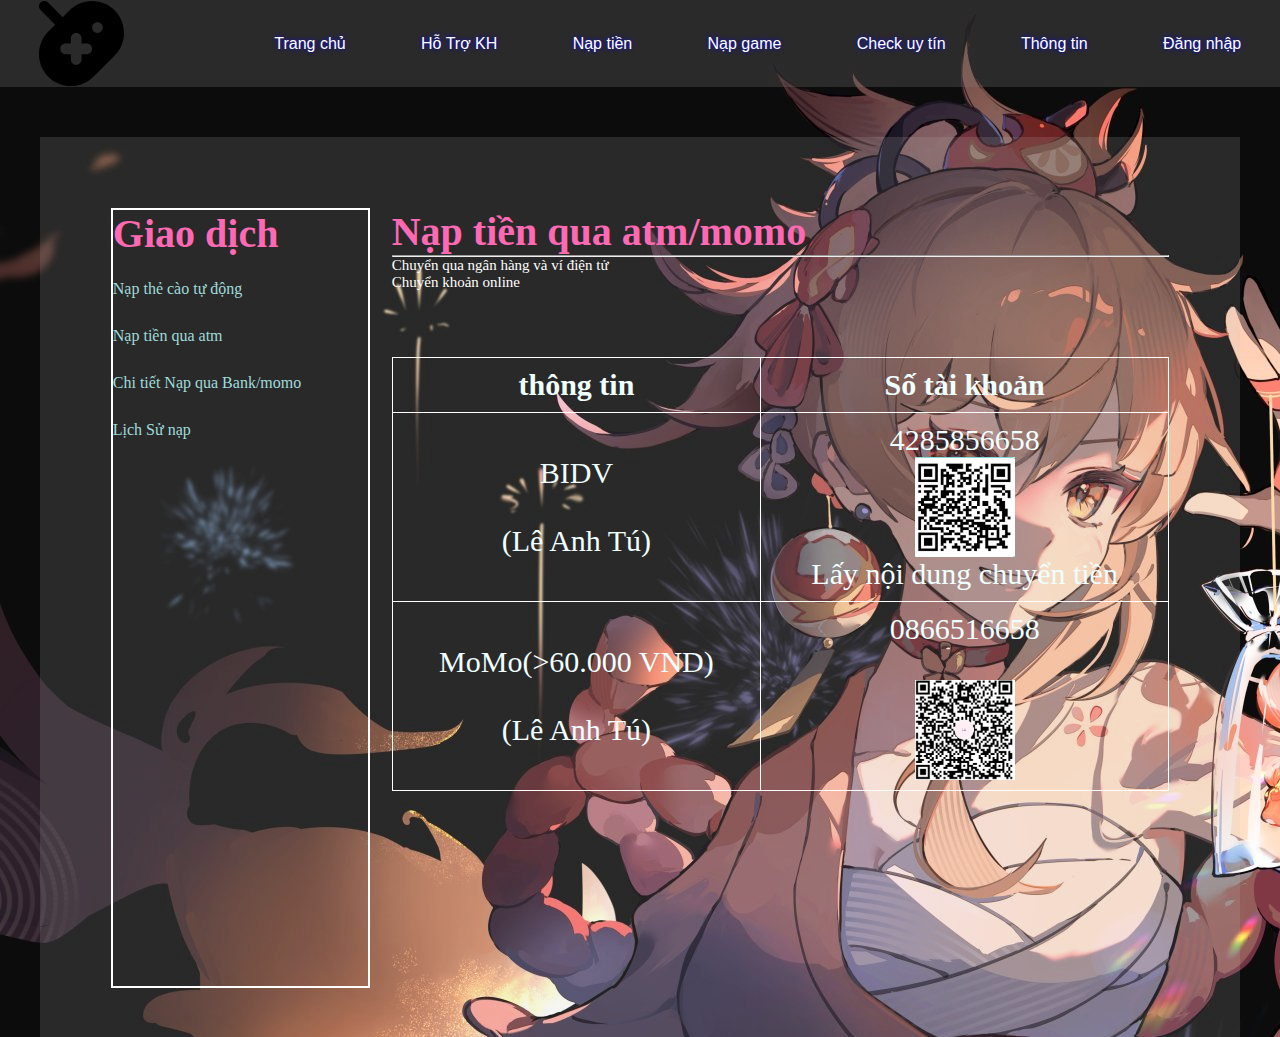
<file: naptien2.html>
<head>
  <meta charset="UTF-8" />
  <meta name="viewport" content="width=device-width, initial-scale=1.0" />
  <link rel="Shortcut icon" href="/logo/android-icon-36x36.png" />
  <link rel="stylesheet" href="style.css" />
  <link rel="stylesheet" href="naptien.css" />
  <title>Nạp tiền</title>
</head>
<body style="background-image: url(jr.jpeg)">
  <header>
    <div id="logo">
      <svg
        fill="#000000"
        version="1.0"
        id="Layer_1"
        xmlns="http://www.w3.org/2000/svg"
        xmlns:xlink="http://www.w3.org/1999/xlink"
        width="85px"
        height="85px"
        viewBox="0 0 64 64"
        enable-background="new 0 0 64 64"
        xml:space="preserve"
      >
        <g id="SVGRepo_bgCarrier" stroke-width="0"></g>
        <g
          id="SVGRepo_tracerCarrier"
          stroke-linecap="round"
          stroke-linejoin="round"
        ></g>
        <g id="SVGRepo_iconCarrier">
          <path
            d="M40,0c-6.625,0-12.625,2.688-16.969,7.031l-5.172,5.172L6.828,1.172c-1.562-1.562-4.094-1.562-5.656,0s-1.562,4.094,0,5.656 l11.031,11.031l-5.172,5.172C2.688,27.375,0,33.375,0,40c0,13.254,10.746,24,24,24c6.625,0,12.625-2.688,16.969-7.031l16-16 C61.312,36.625,64,30.625,64,24C64,10.746,53.254,0,40,0z M36,40h-4v4c0,2.211-1.789,4-4,4s-4-1.789-4-4v-4h-4c-2.211,0-4-1.789-4-4 s1.789-4,4-4h4v-4c0-2.211,1.789-4,4-4s4,1.789,4,4v4h4c2.211,0,4,1.789,4,4S38.211,40,36,40z M44,24c-2.211,0-4-1.789-4-4 s1.789-4,4-4s4,1.789,4,4S46.211,24,44,24z"
          ></path>
        </g>
      </svg>
    </div>
    <nav class="header-menu"></nav>
    <li><a href="/">Trang chủ</a></li>
    <li>
      <a
        href="https://www.messenger.com/e2ee/t/7139130669481759?locale=vi_VN"
        target
        >Hỗ Trợ KH</a
      >
    </li>
    <li><a href="/Nt.html">Nạp tiền</a></li>
    <li><a href="/ngame.html">Nạp game</a></li>
    <li><a href="/checkuytin.html">Check uy tín</a></li>
    <li><a href="/TTS.html">Thông tin</a></li>
    <li><a href="Đăng nhập">Đăng nhập</a></li>
  </header>
  <div class="css07">
    <div class="css08">
      <h3>Giao dịch</h3>
      <li><a href="/a">Nạp thẻ cào tự động</a></li>
      <li><a href="/naptien2.html">Nạp tiền qua atm</a></li>
      <li><a>Chi tiết Nạp qua Bank/momo</a></li>
      <li><a>Lịch Sử nạp</a></li>
    </div>
    <div class="css09">
      <h3 style="font-size: 40px; color: #ff69b4">Nạp tiền qua atm/momo</h3>
      <hr />
      <div class="css12">
        <p>Chuyển qua ngân hàng và ví điện tử</p>
        <p>Chuyển khoản online</p>
      </div>
      <div>
        <table class="table">
          <thead>
            <tr>
              <th>thông tin</th>
              <th>Số tài khoản</th>
            </tr>
          </thead>
          <tbody>
            <tr>
              <td>
                <div><p>BIDV</p></div>
                <br />
                <div><p>(Lê Anh Tú)</p></div>
              </td>
              <td>
                <div>
                  <div>
                    <div>4285856658</div>
                  </div>
                  <div>
                    <img src="/nganhang.jpg" width="100" height="100" />
                  </div>
                </div>
                <div>
                  <div>Lấy nội dung chuyển tiền</div>
                </div>
              </td>
            </tr>
            <tr>
              <td>
                <div>MoMo(>60.000 VND)</div>
                <br />
                <div>(Lê Anh Tú)</div>
              </td>
              <td>
                <div>0866516658</div>
                <br />
                <div>
                  <img src="/download.jpg" width="100" height="100" />
                </div>
              </td>
            </tr>
          </tbody>
        </table>
      </div>
    </div>
  </div>
</body>
</file>
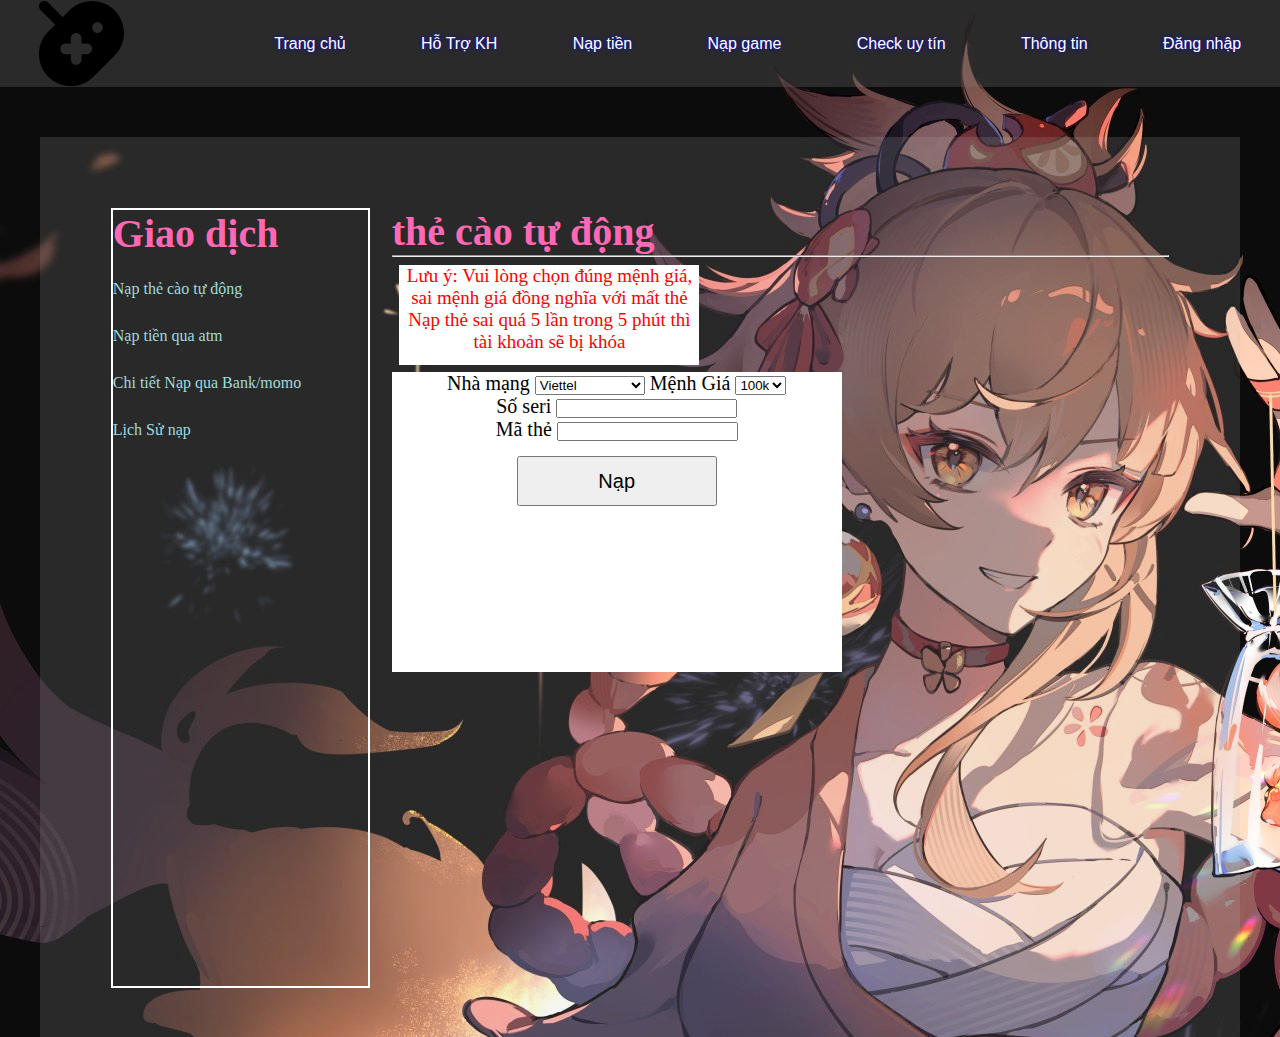
<file: Nt.html>
<head>
  <meta charset="UTF-8" />
  <meta name="viewport" content="width=device-width, initial-scale=1.0" />
  <link rel="Shortcut icon" href="/logo/android-icon-36x36.png" />
  <link rel="stylesheet" href="style.css" />
  <link rel="stylesheet" href="naptien.css" />
  <title>Nạp tiền</title>
</head>
<body style="background-image: url(jr.jpeg)">
  <script></script>
  <header>
    <div id="logo">
      <svg
        fill="#000000"
        version="1.0"
        id="Layer_1"
        xmlns="http://www.w3.org/2000/svg"
        xmlns:xlink="http://www.w3.org/1999/xlink"
        width="85px"
        height="85px"
        viewBox="0 0 64 64"
        enable-background="new 0 0 64 64"
        xml:space="preserve"
      >
        <g id="SVGRepo_bgCarrier" stroke-width="0"></g>
        <g
          id="SVGRepo_tracerCarrier"
          stroke-linecap="round"
          stroke-linejoin="round"
        ></g>
        <g id="SVGRepo_iconCarrier">
          <path
            d="M40,0c-6.625,0-12.625,2.688-16.969,7.031l-5.172,5.172L6.828,1.172c-1.562-1.562-4.094-1.562-5.656,0s-1.562,4.094,0,5.656 l11.031,11.031l-5.172,5.172C2.688,27.375,0,33.375,0,40c0,13.254,10.746,24,24,24c6.625,0,12.625-2.688,16.969-7.031l16-16 C61.312,36.625,64,30.625,64,24C64,10.746,53.254,0,40,0z M36,40h-4v4c0,2.211-1.789,4-4,4s-4-1.789-4-4v-4h-4c-2.211,0-4-1.789-4-4 s1.789-4,4-4h4v-4c0-2.211,1.789-4,4-4s4,1.789,4,4v4h4c2.211,0,4,1.789,4,4S38.211,40,36,40z M44,24c-2.211,0-4-1.789-4-4 s1.789-4,4-4s4,1.789,4,4S46.211,24,44,24z"
          ></path>
        </g>
      </svg>
    </div>
    <nav class="header-menu"></nav>
    <li><a href="/">Trang chủ</a></li>
    <li>
      <a
        href="https://www.messenger.com/e2ee/t/7139130669481759?locale=vi_VN"
        target
        >Hỗ Trợ KH</a
      >
    </li>
    <li><a href="/Nt.html">Nạp tiền</a></li>
    <li><a href="/ngame.html">Nạp game</a></li>
    <li><a href="/checkuytin.html">Check uy tín</a></li>
    <li><a href="/TTS.html">Thông tin</a></li>
    <li><a href="/dangnhap.html">Đăng nhập</a></li>
  </header>
  <div class="css07">
    <div class="css08">
      <h3>Giao dịch</h3>
      <li><a href="/a">Nạp thẻ cào tự động</a></li>
      <li><a href="/naptien2.html">Nạp tiền qua atm</a></li>
      <li><a>Chi tiết Nạp qua Bank/momo</a></li>
      <li><a>Lịch Sử nạp</a></li>
    </div>
    <div class="css09">
      <h3 style="font-size: 40px; color: #ff69b4">thẻ cào tự động</h3>
      <hr />
      <div class="css10">
        <p>
          Lưu ý: Vui lòng chọn đúng mệnh giá, sai mệnh giá đồng nghĩa với mất
          thẻ
        </p>
        <p>Nạp thẻ sai quá 5 lần trong 5 phút thì tài khoản sẽ bị khóa</p>
      </div>
      <div>
        <div class="css11">
          <div>
            <label for="Nha-mang">Nhà mạng</label>
            <select id="Nha-mang">
              <option value="Viettel">Viettel</option>
              <option value="Mobiphone">Mobiphone</option>
              <option value="Vinaphone">Vinaphone</option>
              <option value="Vietnammobile">Vietnammobile</option>
              <option value="Zingme">Zingme</option>
            </select>
            <label for="Menh-Gia">Mệnh Giá</label>
            <select id="Menh-Gia">
              <option value="100k">100k</option>
              <option value="200k">200k</option>
            </select>
          </div>

          <div>
            <label for="so-seri">Số seri</label>
            <input type="text" id="so-seri" />
            <div>
              <label for="mathe">Mã thẻ</label>
              <input type="text" id="mathe" />
            </div>
            <div>
              <button
                style="height: 50; width: 200; margin: 15px; font-size: 20px"
              >
                Nạp
              </button>
            </div>
          </div>
        </div>
      </div>
    </div>
  </div>
</body>
</file>
<file: style.css>
* {
  padding: 0;
  margin: 0;
  box-sizing: border-box;
}
body {
  font-size: 12px;
  background-image: url(1348407.png);
  background-repeat: no-repeat;
  background-attachment: fixed;
}
a {
  text-decoration: none;
  color: rgb(160, 219, 219);
  font-size: 16px;
}
header {
  list-style-type: none;
  display: flex;
  justify-content: space-around;
  align-items: center;
  background-color: rgba(131, 127, 127, 0.27);
  padding: 1px;
  flex-wrap: wrap;
  font-family: "Montserrat", "Roboto", "Inter", -apple-system,
    BlinkMacSystemFont, "Segoe UI", Helvetica, Arial, sans-serif,
    "Apple Color Emoji", "Segoe UI Emoji";
}
header a {
  color: white;
  text-shadow: 0px 0px 5px blue;
}
header a:hover {
  color: #ff69b4;
  font-size: 25px;
}
.ht {
  margin: 18px 0px 0px;
  font-family: Montserrat, Roboto, Inter, -apple-system, BlinkMacSystemFont,
    "Segoe UI", Helvetica, Arial, sans-serif, "Apple Color Emoji",
    "Segoe UI Emoji";
  line-height: 1.5;
  display: flex;
  flex-direction: column;
  -webkit-box-align: center;
  align-items: center;
  -webkit-box-pack: center;
  justify-content: center;
  text-align: center;
  font-weight: bold;
  position: relative;
  font-size: 45px;
  background-color: rgba(104, 101, 101, 0.27);
}
.css01 {
  color: rgb(112, 228, 228);
}
.css02 {
  background-color: whitesmoke;
  flex-wrap: wrap;
  font-family: Montserrat, Roboto, Inter, -apple-system, BlinkMacSystemFont,
    "Segoe UI", Helvetica, Arial, sans-serif, "Apple Color Emoji",
    "Segoe UI Emoji";
  text-align: left;
  line-height: 1.5;
  font-weight: 700;
  font-size: 19px;
}
element.style {
  background: rgba(0, 0, 0, 0.79);
  color: rgb(255, 235, 0);
  height: 40px;
  font-size: 16px;
  animation: 1s ease 0s infinite normal none running color-change;
  font-weight: bold;
  --pause-on-hover: running;
  --pause-on-click: running;
  --width: 100%;
  --transform: none;
}
.css03 {
  overflow-x: hidden;
  display: flex;
  flex-direction: row;
  position: relative;
  width: var(--width);
  transform: var(--transform);
}
.css04 {
  flex: 0 0 auto;
  min-width: var(--min-width);
  z-index: 1;
  display: flex;
  flex-direction: row;
  align-items: center;
  animation: scroll var(--duration) linear var(--delay) var(--iteration-count);
  animation-play-state: var(--play);
  animation-delay: var(--delay);
  animation-direction: var(--direction);
}
.css05 {
  flex: 0 0 auto;
  display: flex;
  min-width: auto;
  flex-direction: row;
  align-items: center;
}
.css06 {
  transform: var(--transform);
}
.moving-text {
  position: relative;
  color: #fff; /* màu sắc ban đầu */
  animation: moveAndChangeColor 10s infinite; /* thời gian và số lần lặp lại */
  font-size: 24px; /* kích thước chữ */
  font-weight: bold; /* độ đậm của chữ */
}

@keyframes moveAndChangeColor {
  0% {
    transform: translateX(100%); /* bắt đầu từ bên phải */
    color: #fff; /* màu sắc ban đầu */
  }
  20% {
    transform: translateX(0); /* di chuyển sang trái */
    color: #ff69b4; /* thay đổi màu sắc */
  }
  50% {
    transform: translateX(0); /* dừng lại ở giữa màn hình */
    color: #ff69b4; /* giữ màu sắc đã thay đổi */
  }
  80% {
    transform: translateX(0); /* dừng lại ở giữa màn hình */
    color: #ff69b4; /* giữ màu sắc đã thay đổi */
  }
  100% {
    transform: translateX(-100%); /* kết thúc ở bên trái */
    color: #fff; /* màu sắc ban đầu */
  }
}

.design {
  display: flex;
  width: 1000px;
  height: 500px;
  margin: auto;
  margin-top: 50px;
}
.hsign {
  background-color: antiquewhite;
  width: 250px;
  height: 450px;
  border-radius: 7px;
}
.hoyolab {
  background-color: white;
  margin-top: 10px;
  text-align: center;
  border-radius: 7px;
}
.hoyolab p {
  text-align: center;
}
.design1 {
  width: 700px;
  height: 500px;
}
.design1 h3 {
  color: black;
  background-color: white;
  border-bottom-right-radius: 15px;
  width: 170px;
  margin-bottom: 15px;
}
.design2 {
  font-size: 25px;
  background-color: #fff;
  width: 700px;
  margin: auto;
  margin-bottom: 50px;
  border-radius: 15px;
}
.banacc1 {
  font-size: 50px;
  font-family: "Protest Strike", sans-serif;
  text-align: center;
  color: white;
  text-shadow: 0px 0px 5px blue;
}
.hoyo {
  width: 1000px;
  height: 100px;
  margin: auto;
}
.hoyo1 {
  font-family: "Arial", sans-serif;
  font-size: 48px;
  font-weight: bold;
  color: white;
  text-shadow: 0px 0px 10px rgb(200, 222, 233);
  text-align: center;
  width: 75%;
  height: 75%;
  margin: auto;
}
.acc {
  width: 350px;
  height: 400px;
  background-color: bisque;
  margin-left: 50px;
}
.acc1 {
  text-align: center;
  font-size: 50px;
}
.thongtin {
  display: flex;
  margin-left: 30px;
  font-size: 15px;
}
.thongtin1 {
  flex-basis: 50%;
}
.acc span {
  color: red;
}
.thongtin3 {
  width: 200px;
  height: 100px;
  text-align: center;
  margin: auto;
  cursor: pointer;
}
.accmenu {
  width: 100%;
  height: 400px;
  display: flex;
}
@media only screen and (max-width: 46.1875em) {
  header {
    flex-direction: column;
    gap: 8px;
  }
  .header-menu {
    flex-direction: column;
    gap: 8px;
  }
  .css03,
  .design1 {
    display: none;
  }
  .hsign {
    width: 18%;
    height: 30%;
    display: flex;
  }
  .design2 {
    width: 70%;
    height: 70%;
  }
  .hoyo {
    width: 50%;
    height: 70%;
    margin-top: 20px;
    margin-bottom: 20px;
  }
  .accmenu {
  }
  .acc1 img {
    width: 200px;
    height: 150px;
  }
  .thongtin {
    width: 75px;
    height: 50px;
  }
  .hoyo1 {
    font-size: 15px;
  }
  .acc {
    display: flex;
    flex-direction: column;
    margin: auto;
    margin-top: 15px;
    width: 200px;
    height: 400px;
    margin-left: 20px;
  }
  .acc h3 {
    font-size: 15px;
  }
  .thongtin {
    font-size: small;
  }
  .thongtin1 {
    flex-basis: 50%;
  }
  .acc1 h4 {
    font-size: 15px;
  }
}
</file>
<file: naptien.css>
.css07 {
  background-color: rgba(196, 196, 196, 0.158);
  width: 1200;
  height: 100%;
  padding: 60px;
  margin: auto;
  margin-top: 50px;
  display: flex;
}
.css08 {
  list-style-type: none;
  font-size: 40;
  border: 2px solid white;
  margin: 1%;
  height: 100%;
  width: 25%;
}
.css08 h3 {
  color: #ff69b4;
  font-size: 40px;
}
.css09 {
  margin: 1%;
  width: 75%;
  height: 100%;
}

.css10 {
  margin: 1%;
  width: 300;
  height: 100;
  font-size: 19px;
  color: red;
  background-color: white;
}
.css10 p {
  text-align: center;
}
.css11 {
  width: 450px;
  height: 300px;
  background-color: white;
  font-size: 20px;
  text-align: center;
  flex-wrap: 20px;
}
.css12 {
  width: 300px;
  height: 100px;
  font-size: 15px;
  color: white;
}
.table {
  border-collapse: collapse;
  width: 100%;
  height: 50%;
}
table,
th,
td {
  border: 1px solid white;
  color: azure;
  font-size: 30px;
  padding: 10px;
  text-align: center;
}
</file>
